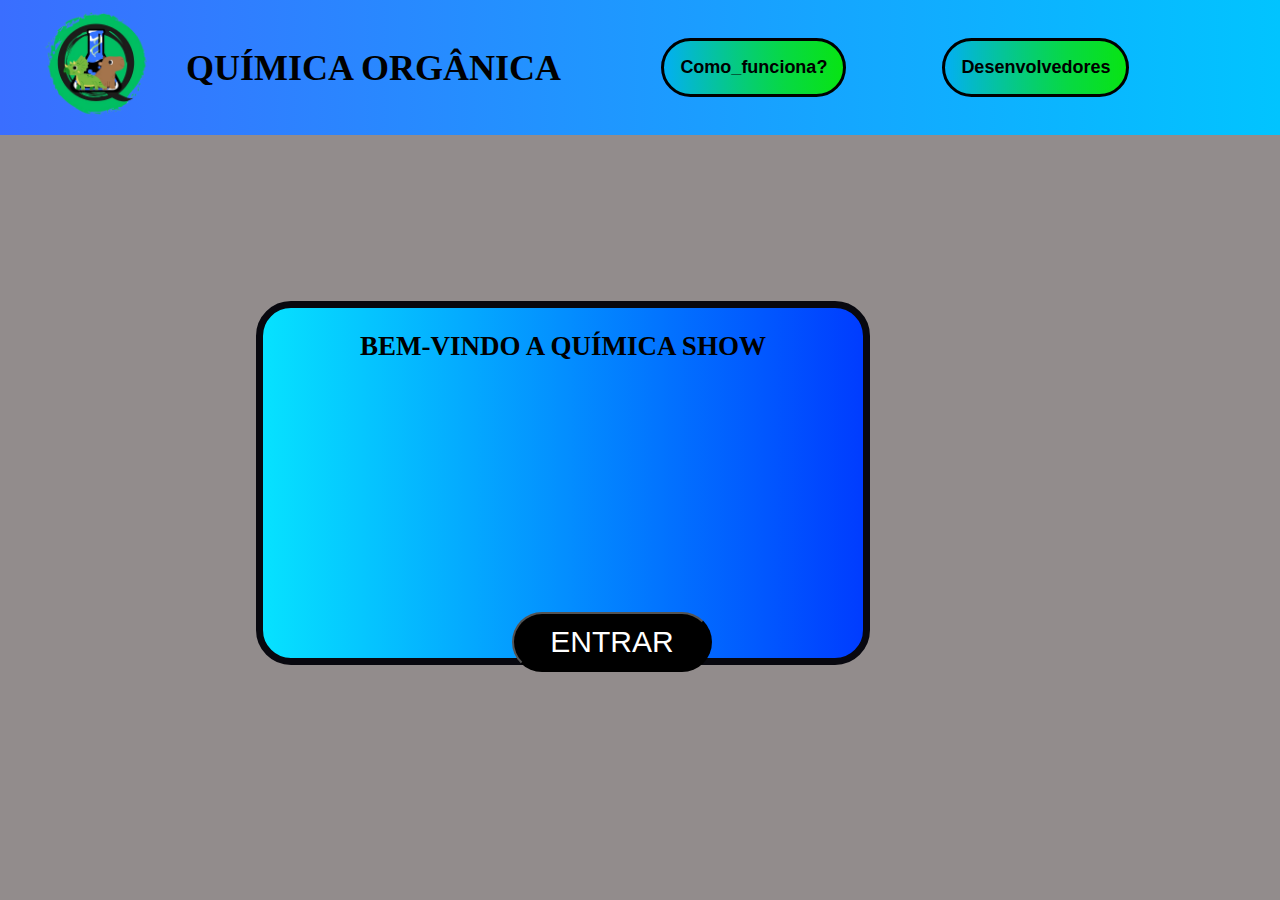
<file: index.html>
<html lang="pt-br">

<head>
   <meta charset="UTF-8">
   <meta http-equiv="X-UA-Compatible" content="IE=edge">
   <meta name="viewport" content="width=device-width, initial-scale=1.0">
   <link rel="stylesheet" href="respon.css">
   <link rel="stylesheet" href="style.css">
   <link rel="shortcut icon" href="./IMG/LogoDoCabeçario.jpeg" type="image/x-icon">
   <title>Grupo funcionais</title>
</head>
<style>
   h1{
position:absolute;
left:20%;
display:block;
  }
@media (max-width:800px){
   #texto h1{
      margin-left: -300px;
   }
   
   }

</style>

<body>
   <header id="header">
      <img id="img" src="./IMG/Logocabeça.png" alt="Logo de quimica">
      <h1 style="margin-left:-70px;" id="texto">QUÍMICA ORGÂNICA</h1>
      <h1 id="texto2">QUÍMICA</h1>
      <h1 id="texto3">ORGÂNICA</h1>


      <nav id="nav">

         <ul id="menu">
            <li id="c"><a href="./Como_funciona/Como_funciona.html">Como_funciona?</a></li>
            <li id="d"><a href="./Desenvolvedores/Desenvolvedores.html">Desenvolvedores</a></li>

         </ul>
      </nav>

      <ul id="menulateral">
         <button id="es" onclick="EsconderMenuLateral()">X</button>
         
         <br>
         <li><a id="g" href="./Como_funciona/Como_funciona.html">como_funciona?</a></li>
      
         
         <li><a id="h" href="./Desenvolvedores/Desenvolvedores.html">Desenvolvedores</a></li>
         <br>
      </ul>
   </header>
  
   <img id="btn" onclick="MostrarMenuLateral()" src="./IMG/pngtree-menu-icon-image_1344445-removebg-preview.png" alt="">



   <div id="caixa1">
      <div id="caixa2">
         <h2><strong>BEM-VINDO A QUÍMICA SHOW</strong></h2>
      

      </div>
      <div id="but">
         <button><a id="link" href="./GrupoFuncionais/progama.html">ENTRAR</a></button>
      </div>

</body>

</html>
<script src="tela.js"></script>
</file>
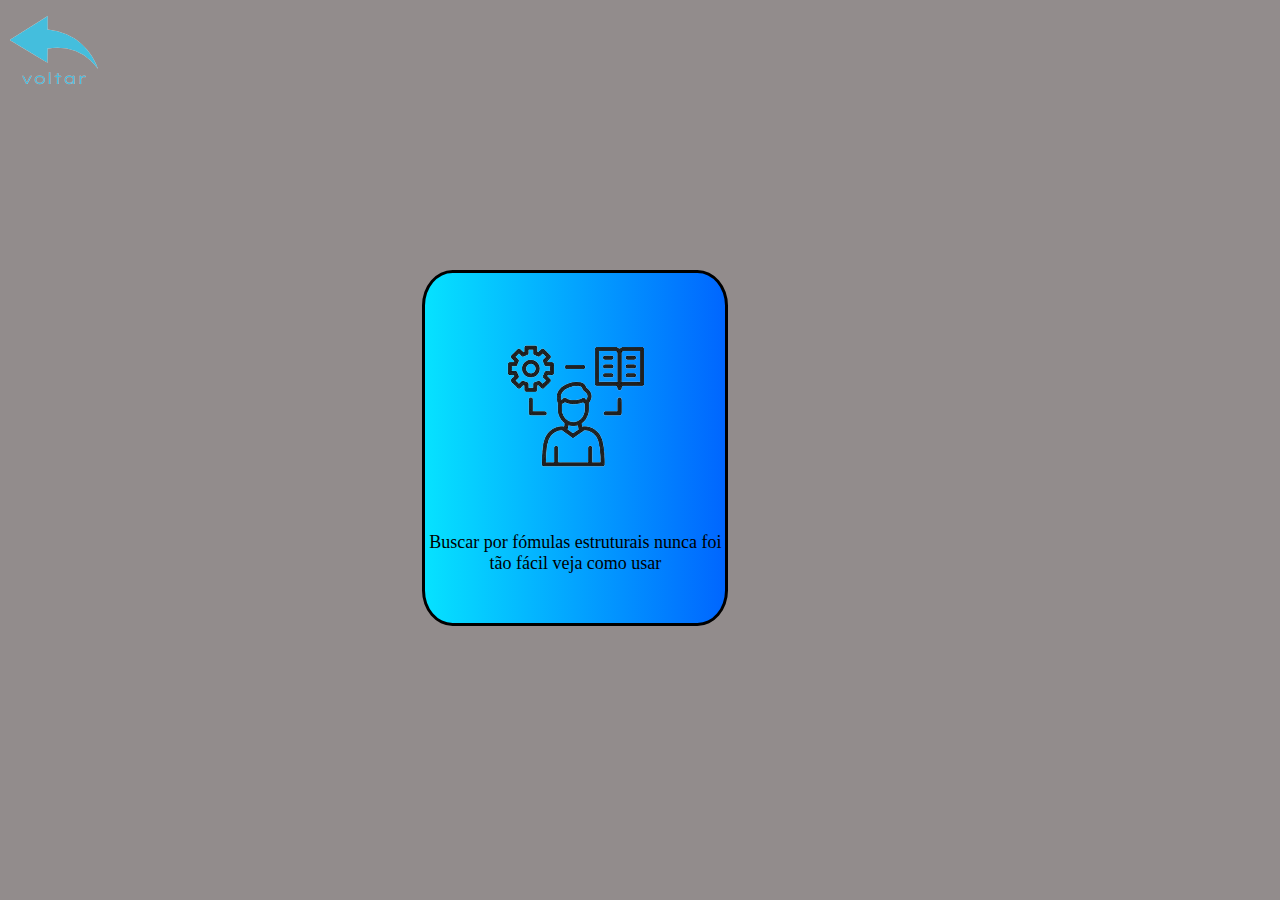
<file: Como_funciona/Como_funciona.html>
<!DOCTYPE html>
<html lang="ptbr">
<head>
    <meta charset="UTF-8">
    <metmea na="viewport" content="width=device-width, initial-scale=1.0">
   <link rel="stylesheet" href="./como_funciona.css">
    <title>COMO FUNCIONA?</title>
</head>
<style>
@media (max-width:500px){
    #tudo{
        margin-left: -20%;
    }
    #tudoo{
        margin-left: -20%;
    }
    #terceiro{
        margin-left: -20%;
    }
    #quarto{
        margin-left: -20%;
    }
    #reset{
        margin-left: -40%;
    }
}

</style>
<body>
    <div id="voltar">
        <a  style="cursor: pointer;" href="/sistema/index.html"><img src="voltar copy.png" alt=""></a>
    
    </div>
    <div id="tudo">

        <div id="imagem">
<img src="Screenshot_20230820-153507-1-removebg-preview.png" alt="boneco">
        </div>
        <div id="texto">
<p>            Buscar por fómulas estruturais nunca foi tão fácil veja como usar</p>
        </div>
    </div>
        
    <div id="tudoo">
<h1>Simples</h1>
        <div id="imagemm">
<img src="Screenshot_20230820-153509-1__1_-removebg-preview.png" alt="boneco">
        </div>
        <div id="textoo">
            <p>Se deseja encontrar a estrutura da fórmula molecular, digite a fórmula, com letras maiúsculas. Exemplo:C9H12O</p>
       </div>
        

    </div>

    <div id="terceiro">
        <h1>Moderno</h1>
        <div id="moderno">
<img src="dupla o.png" alt="boneco">
        </div>
        <div id="textomoderno">
            <p>Se deseja encontrar  o grupo funcional, digite a primeira letra maiúscula. Exemplo: Amida.</p>
      </div>

    </div>
    <div id="quarto">
        <h1>Seguro</h1>
        <div id="seguro">
<img   src="configura.png" alt="boneco">
        </div>
        <div id="textoseguro">
            <p> Agora que você já sabe como funciona, é hora de pesquisar!!</p> 
      </div>

    </div>
    <div>
        <button onclick="voltar()" id="reset">Volte para primeira informação clicando aqui</button>
    </div>
</body>
</html>
<script src="comf.js"></script>
</file>
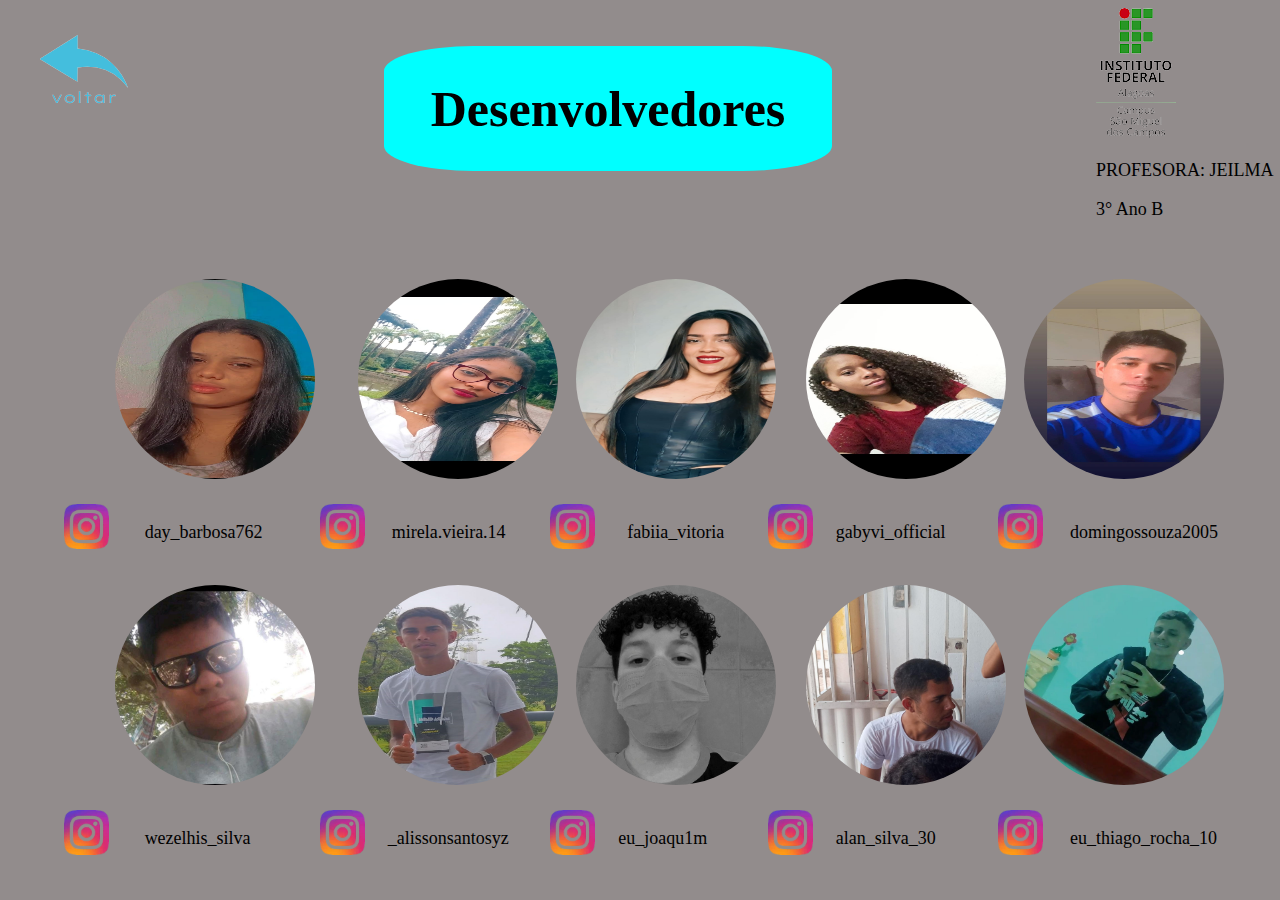
<file: Desenvolvedores/Desenvolvedores.html>
<!DOCTYPE html>
<html lang="en">

<head>
    <meta charset="UTF-8">
    <meta http-equiv="X-UA-Compatible" content="IE=edge">
    <meta name="viewport" content="width=device-width, initial-scale=1.0">
    <title>Document</title>
    <link rel="stylesheet" href="Desenvolvedores.css">
    <link rel="stylesheet" href="resposiv.css">
</head>
<style>
    @media screen and (max-width:450px){
       p{
        color:rgb(0, 0, 0);
       }
       
       #desen h1{
            font-size: 30px;
            
        
       }
       #logo{
        position: absolute;
        top: 190%;
        left:-50%;
       }
      
       #desen{
        width: 250px;
            background-color: rgb(0, 17, 255);
            position: absolute;
            top: 10%;
            left: 17%;
            font-family: cursive;
            

       }
       #imgvolt img{
        position: absolute;
        top:3%;
        left:3%;
        height: 60px;

       }
      #img1 {
        position: absolute;
        top: 33%;
        left: 13%;
        min-width: 30%;
        border-style: solid;
        border-color:rgb(0, 0, 0);
        border-width: 2px;
        
       }
       
       #img2{
        position: absolute;
        top: 33%;
        left: 60%;
        min-width: 30%;
        border-style: solid;
        border-color:black;
        border-width: 2px;
        
       }
       #img3{
        position: absolute;
        top: 60%;
        left: 13%;
        min-width: 30%;
        border-style: solid;
        border-color:black;
        border-width: 2px;
           
    }
       #img4{
        position: absolute;
        top: 60%;
        left: 60%;
        min-width: 30%;
        border-style: solid;
        border-color:black;
        border-width: 2px;
          
    }
       #img5{
        position: absolute;
        top: 90%;
        left: 13%;
        min-width: 30%;
        border-style: solid;
        border-color:black;
        border-width: 2px;
        
       }
       #img6{
        position: absolute;
        top: 290%;
        top:90%;
        left:64%;
        min-width: 30%;
        border-style: solid;
        border-color:black;
        border-width: 2px;
          
    }
       #img7{
        position: absolute;
        top: 120%;
        left:13%;
        min-width: 30%;
        border-style: solid;
        border-color:black;
        border-width: 2px;
           
    }
       #img8{
        position: absolute;
        top: 120%;
        left:60%;
        min-width: 30%;
        border-style: solid;
        border-color:black;
        border-width: 2px;
           
    }
       #img9{
        position: absolute;
        top: 150%;
        left:13%;
        min-width: 30%;
        border-style: solid;
        border-color:black;
        border-width: 2px;
           
    }
       #img10{
        position: absolute;
        top: 150%;
        left:60%;
        min-width: 30%;
        border-style: solid;
        border-color:black;
        border-width: 2px;
          
    }
       #instaday {
        position: absolute;
        top: 53%;
        left: 18%;
        max-width: 5%;
        max-height: 5%;
       }
       #day{
        position: absolute;
        top: 53%;
        left: 17%;
        font-size: 15px;
       }
       #instami{
        position: absolute;
        top: 53%;
        left: 60%;
        max-width: 5%;
        max-height: 5%;
       }
       #mi{
        position: absolute;
        top: 53%;
        left: 69%;
        font-size: 15px;
       }
       #instafa{
        position: absolute;
        top: 80%;
        left: 8%;
        max-width: 5%;
        max-height: 5%;

       }
       #fa{
        position: absolute;
        top: 80%;
        left: 17%;
        font-size: 15px;

       }
       #instado{
        position: absolute;
        top: 110%;
        left: 8%;
        max-width: 5%;
        max-height: 5%;
 
       }
      

       #do{
        position: absolute;
        top: 110%;
        left: 17%;
        font-size:15px;
       }
       #instaali{
        position: absolute;
        top: 140%;
        left: 8%;
        max-width: 5%;
        max-height: 5%;

       }
       #ali{
        position: absolute;
        top: 140%;
        left: 17%;
        font-size: 15px;
       }
       #instaala{
        position: absolute;
        top: 170%;
        left: 8%;
        max-width: 5%;
        max-height: 5%;
       }
       #ala{
        position: absolute;
        top: 170%;
        left: 17%;
        font-size: 15px;

       }
       #instaweze{
        position: absolute;
        top: 110%;
        left: 67%;
        max-width: 5%;
        max-height: 5%;
 
       }
      #weze{
        position: absolute;
        top: 110%;
        left: 69%;
        font-size: 15px;
      }
      #instajoaquim{
        position: absolute;
        top: 140%;
        left: 60%;
        max-width: 5%;
        max-height: 5%;

      }
      #joaquim{
        position: absolute;
        top: 140%;
        left: 69%;
        font-size: 15px;
      }
      #instathi{
        position: absolute;
        top: 170%;
        left: 58%;
        max-width: 5%;
        max-height: 5%;
        
    }
    #thi{
        position: absolute;
        top: 170%;
        left: 64%;
        font-size: 15px;   
    }
       #instaGaby{
        position: absolute;
        top: 80%;
        left: 60%;
        max-width: 5%;
        max-height: 5%;
       }
       #Gaby{
        position: absolute;
        top: 80%;
        left: 69%;
        font-size: 15px;

       }
       
       }
       @media  screen and (max-width:1200px){
        #imagens img{
        width: 15%;
        height: 20%;
        }
       }
    @media(max-width:1400px){
         #img1{
            margin-left: -6%;
        }
        #img2{
            margin-left: -4%;
        }
        #img3{
            margin-left: -2%;
        }
        #img6{
            margin-left: -6%;
        }
        #img7{
            margin-left: -4%;
        }
        #img8{
            margin-left: -2%;
        }
        #instaday {
            margin-left: -8%;
            max-width: 5%;
            max-height: 5%;
        }
        p{
            font-size:18px;
        }
      
    }
    #logo{
        position: absolute;
    }

    @media(max-width:1280px){
        #logo{
            margin-left:85%;
        }
    }
    
</style>

<body>
    <div id="logo"><img src="images-removebg-preview (1).png" alt="">
    <p>PROFESORA: JEILMA</p>
    
    <p>3° Ano B</p>
    </div>
    <div id="desen">
        <h1>Desenvolvedores</h1>
    </div>
    <div id="imgvolt">
        <a href="/sistema/index.html"><img src="voltar copy.png" alt="Voltar"></a>
    </div>
    <div id="imagens">
        <div id="imgcompleta">
            <img id="img1" src="day.jpeg" alt="Dayane">
            <img id="instaday" src="insta.png" alt="Instagram">
            <a href="https://www.instagram.com/day_barbosa762/?igshid=ZDc4ODBmNjlmNQ%3D%3D" id="day">
                <p>day_barbosa762</p>
            </a>

            <img id="img2" src="mi.jpeg" alt="Mirela">
            <img id="instami" src="insta.png" alt="Instagram">
            <a href="https://www.instagram.com/mirela.vieira.14/?utm_source=qr&igshid=MzNlNGNkZWQ4Mg%3D%3D" id="mi">
                <p>mirela.vieira.14</p>
            </a>

            <img id="img3" src="fa.jpeg" alt="Fabia">

            <img id="instafa" src="insta.png" alt="Instagram">
            <a href="https://instagram.com/fabiia_vitoria?igshid=ZDc4ODBmNjlmNQ==" id="fa">
                <p>fabiia_vitoria</p>
            </a>
            <img id="img4" src="gaby.jpeg" alt="Gaby">
            <img id="instaGaby" src="insta.png" alt="Instagram">
            <a href="https://instagram.com/gabyvi_official?utm_source=qr&igshid=MzNlNGNkZWQ4Mg%3D%3D" id="Gaby">
                <p>gabyvi_official</p>
            </a>

            <img id="img5" src="do.jpeg" alt="Domingos">
            <img id="instado" src="insta.png" alt="Instagram">
            <a href="https://instagram.com/domingossouza2005?utm_source=qr&igshid=MzNlNGNkZWQ4Mg%3D%3D" id="do">
                <p>domingossouza2005</p>
            </a>

        </div>
        <div id="imgcompleta2">
            <img id="img6" src="we.jpeg" alt="Wezelhis">
            <img id="instaweze" src="insta.png" alt="Instagram">
            <a href="https://www.instagram.com/wezelhis_silva/?igshid=MzNlNGNkZWQ4Mg%3D%3D" id="weze">
                <p>wezelhis_silva</p>
            </a>

            <img id="img7" src="Alisson.jpeg" alt="Alisson">
            <img id="instaali" src="insta.png" alt="Instagram">
            <a href="https://instagram.com/_alissonsantosyz?utm_source=qr&igshid=ZDc4ODBmNjlmNQ%3D%3D" id="ali">
                <p>_alissonsantosyz</p>
            </a>

            <img id="img8" src="jo.jpeg" alt="Joaquim">

            <img id="instajoaquim" src="insta.png" alt="Instagram">
            <a href="https://instagram.com/eu_joaqu1m?utm_source=qr&igshid=MzNlNGNkZWQ4Mg%3D%3D" id="joaquim">
                <p>eu_joaqu1m</p>
            </a>
            <img id="img9" src="ala.jpeg" alt="Alan">
            <img id="instaala" src="insta.png" alt="Instagram">
            <a href="https://instagram.com/alan_silva_30?igshid=MzNlNGNkZWQ4Mg==" id="ala">
                <p>alan_silva_30</p>
            </a>

            <img id="img10" src="ti.jpeg" alt="Thiago">
            <img id="instathi" src="insta.png" alt="Instagram">
            <a href="https://instagram.com/eu_thiago_rocha_10?utm_source=qr&igshid=ZDc4ODBmNjlmNQ%3D%3D" id="thi">
                <p>eu_thiago_rocha_10</p>
            </a>
        </div>
    </div>
</body>

</html>
</file>
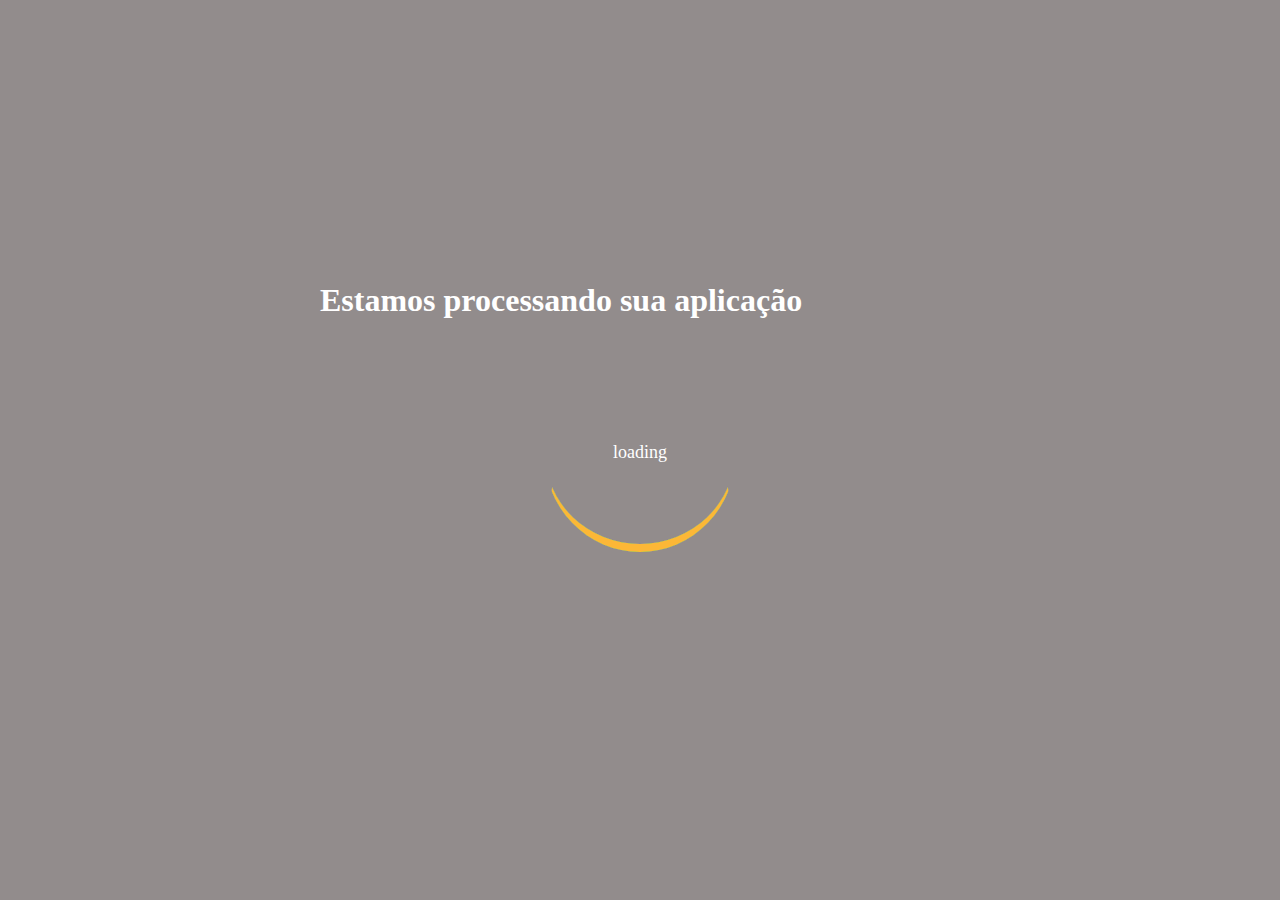
<file: GrupoFuncionais/progama.html>
<html lang="pt-br">

<head>
    <meta charset="UTF-8">
    <meta http-equiv="X-UA-Compatible" content="IE=edge">
    <meta name="viewport" content="width=device-width, initial-scale=1.0">
    <link rel="stylesheet" href="./Programa.css">
  
    <title>Química show</title>
</head>
<style>
  @media (max-width:500px){
   #nomefuncional{
    position: absolute;
    top: 80%;
    left: 23%;
   }
   #aci{
    position: absolute;
    top: 50%;
    left: -20%;
 }
   p{
    margin-top:70px;
   }
    #h1{
        position: absolute;
        font-size: 20px;
        left: 9%;
        top: 40%;
     
    }
#h2{
    position: absolute;
    top: 40%;
    left: -2% ;
}
#h5{
    position: absolute;
    top: 40%;
    font-size: 12px;
   
}
#h4{
    position: absolute;
left: -2%;
top: 40%;
}
#h{
    font-size: 20px;
}
footer #h{
    font-size: 18px;
    position: absolute;
    top:18px;
}
footer img{
    position: absolute;
    width: 25px;
    height: 25px;
    top:18px;
    bottom: auto;
   
}
#a{
    position: absolute;
    left: 78%;
    max-width: 60%;
    
}
footer{
   position: fixed;
   top: 90%;
   height:80px;

}

#voltar img{
    max-width: 30%;
    

   
}

input{
    position: absolute;
    left: -65px;
    top: 32px;
 
}
#bnt1 {
    margin-left: -98px;
    margin-top: 30px;
}
#imageContainer{
    margin-left: -57px;
    margin-top:35px ;
}
 }
 @media screen  and (max-height:900px){
    footer{
        position:absolute;
        top:99%;
    }
    input{
    position: absolute;
    left: -65px;
    top: 60px;
 
}
#bnt1 {
    margin-left: -98px;
    margin-top: 60px;
}
placeholder{
    color: black;
}
    
 }
 @media screen and (max-width:2000px){
    p{
        font-size: 20px;
    }
 }


#imageContainer img{
  width:250px;
 }
 #acido{
    display:none;
 }
 #alcool{
    display:none;
 }
 #amina{
    display:none;
 }
 #amida{
    display:none;
 }
 #eter{
    display:none;
 }
 #hidro{
    display:none;
 }
 #dri{
    display:none;
 }
 #fenol{
    display:none;
 }
 #cetona{
    display:none;
 }
 #aldeidos{
    display:none;
 }
 #nomefuncional{
    margin-top:40%;
    margin-left:40%;
 }
 #aci{
    position: absolute;
    left: 40%;
    top: 80%;
 }
</style>

<body id="prog" onload="exibirNotificacao()">

    <div class="wezelhis">
    
  <div id="page">
    <div id="container">
        <div id="ring"></div>
        <div id="ring"></div>
        <div id="ring"></div>
        <div id="ring"></div>
        <div id="h3" style="font-size: large;">loading</div>
    </div>
</div>  
<h1 id="h1">Estamos processando sua aplicação</h1>
<h1 id="h2">Não se desespere</h1> 
<h1 id="h5" > Aqui no QUÍMICA SHOW você pesquisa o que quiser</h1> 
<h1 id="h4" > Está quase pronto</h1> 
</div>
    
    <div id="bodytodo">
       
        <div id="tudo">
            <div class="input">
                <input type="text" id="nameInput" placeholder="Digite a fórmula molécular/nome" required="">
            </div>
        </div>

        <img id="bnt1"  src="./buscar.png" alt="" onclick="exibirImagem()" onclick="exibirgrupofuncionall()">
  

        <div id="voltar">
            <a id="voltar" href="/sistema/index.html"> <img src="voltar copy.png" alt=""></a>
        </div>

        <footer>
            <p id="h" >SIGAM EM NOSSAS REDES SOCIAIS</p>

            <a id="a" href="/Desenvolvedores/Desenvolvedores.html"><img src="insta.png" alt=""></a>
        </footer>


        <div id="imageContainer">

        </div>
    </div>
    
    <div id="aci" >

    </div>

    
</body>

</html>
<script>
    
</script>
<script src="prog.js"></script>
<script src="programa.js"></script>
</file>
<file: respon.css>
@media (max-width:502px) {
   
    #img{
       
    margin-left: -289px;
    }
    #texto{
        font-size: 2px;
       margin-left: 2px;
       }
       #texto{
        display:none;
        position:absolute;  
      }
        #texto2{
          position:absolute;
         font-size: 2px;
 display:block;
 top:10px;
 left:33%;
        }
        #texto3{
         font-size: 22px;
         display:block;
         top:50px;
         left:30%;
        }
     img #btn{
        position: absolute;
       left: -2px;
     }
     #but{
        position: absolute;
       margin-top: 40%;
       margin-left: -10%;

     }
      #menulateral{
       width: 40%;
     margin-top: -1px;
      font-size: 18px;
       margin-left: -78%;
       
       }
       #btn{
           display: block;
         margin-left: -70px;
       }
   #menu{
       position: absolute;
       display: none; 
       
   }  
   }
@media (max-width:430px)  {
   
    #img{
       
    margin-left: -280px;
    }
    #texto{
      font-size: 2px;
     margin-left: 2px;
     }
     #texto{
      display:none;
      position:absolute;  
    }
      #texto2{
        position:absolute;
       font-size: 25px;
display:block;
top:10px;
left:33%;
      }
      #texto3{
       font-size: 22px;
       display:block;
       font-size:25px;
       top:50px;
       left:30%;
      }
     img #btn{
        position: absolute;
       margin-left: -2px;
     }
     #but{
        position: absolute;
       margin-top: 5%;
       margin-left: -10%;
     }
      #menulateral{
       width: 40%;
     margin-top: -30px;
      font-size: 18px;
       margin-left: -78%;
       
       }
       #btn{
           display: block;
         margin-left: -40px;
       }
   #menu{
       position: absolute;
       display: none; 
       
   }
    }

    @media (max-width:600px) {
   
        #img{
           
        margin-left: -281px;
        }
       h1 {
        position:absolute;
            font-size: 77%;
           left: 1%;
           }
         img #btn{
            position: absolute;
           margin-left: -2px;
         }
         #but{
            position: absolute;
           margin-top: 40%;
           margin-left: -10%;
    
         }
          #menulateral{
           width: 40%;
         margin-top: -1px;
          font-size: 18px;
           margin-left: -78%;
           
           }
           #btn{
               display: block;
             margin-left: -70px;
           }
       #menu{
           position: absolute;
           display: none;      
       }
        }
        @media (max-width:800px) {
   
            #img{
               
            margin-left: -650px;
            }
            #texto h1{
                font-size: 30px;
             margin-left: 90pc;
               }
             img #btn{
                position: relative;
               margin-left: -10px;
               margin-top:-30px;
             }
             #but{
                position: absolute;
               margin-top: 40%;
               margin-left: -10%;
        
             }
              #menulateral{
               width: 40%;
             margin-top: -1px;
              font-size: 18px;
               margin-left: -25%;
               
               }
               #btn{
                   display: block;
                 margin-left: -70px;
               }
           #menu{
               position: absolute;
               display: none;   
           }
            }
            @media (max-width:500px){
              #caixa1{
                position: absolute;
                max-width: 300px;
                left: -12%;
                top:30%;
                font-size: 13px;
              }
              #but{
                margin-top: -10%;
                margin-left: -23%;
                
              }
              #caixa2{
                position: absolute;
                top: 10%;
                left:2%;
                font-size:13px;
                
                
              }   
       
            }

           
  @media (max-width:500px){
    #menulateral{
      margin-top:-5%;
      margin-left:-315px;
      display:flex;
      background-color:beige;
      width:400px;
      height:30px;
      
    }
    #h{
      margin-left:-200px;
    }
    #g{
 margin-left:-370px;
    }
  }
  @media (max-width:360px){
    #menulateral{
      margin-top:-5%;
      margin-left:-330px;
      display:flex;
      background-color:rgb(38, 168, 157);
      width:400px;
      height:30px;
      
    }
    #h{
      margin-left:24px;
    }
    #g{
 margin-left:50px;
    }
    #es{
    
    }
  }

  @media (max-width:393px){
    #menulateral{
      margin-top:-5%;
      margin-left:-330px;
      display:flex;
    

      width:400px;
      height:30px;
      
    }
    
    #h{
      margin-left:20px;
    }
    #g{
 margin-left:50px;
    }
    #es{
    
    }
    #img{
margin-left:-70%;
    }
  }
  @media(max-width:800px){
    #caixa1{
      
      margin-top:40%;
      margin-left:80px;
    }
    button{
      position:absolute;
      top:-20%;
    }
   
    }
    @media (max-width:414px){
      #menulateral{
        margin-top:-5%;
        margin-left:-330px;
        display:flex;
   ;
        width:400px;
        height:30px;
        
      }
     
      #h{
        margin-left:40px;
      }
      #g{
   margin-left:20px;
      }
      #es{
      
      }
      #img{
  margin-left:-70%;
      }
      #caixa1{
        position:absolute;
        top:20%;
        left:-30px;
      }
    }
    @media (max-width:375px){
      #menulateral{
        margin-top:-5%;
        margin-left:-330px;
        display:flex;
      
        width:400px;
        height:30px;
        
      }
      #h{
        margin-left:40px;
      }
      #g{
   margin-left:30px;
      }
      #es{
      
      }
      #img{
  margin-left:-70%;
      }
      #caixa1{
        position:absolute;
        top:15%;
        left:-50px;
      }
    }
    @media (max-width:320px){
      #menulateral{
        margin-top:-5%;
        margin-left:-330px;
        display:flex;
       
        width:400px;
        height:30px;
        
      }
      #h{
        margin-left:40px;
      }
      #g{
   margin-left:30px;
      }
      #es{
      
      }
      #img{
  margin-left:-70%;
      }
      #caixa1{
        position:absolute;
        top:15%;
        left:-50px;
        width:270px;
      }
    }
    
   
  @media (max-width:375px){
    #menulateral{
      margin-top:-5%;
      margin-left:-330px;
      display:flex;

      width:400px;
      height:30px;
      
    }
    #h{
      margin-left:40px;
    }
    #g{
 margin-left:30px;
    }
    #es{
    
    }
    #img{
margin-left:-70%;
    }
    #caixa1{
      position:absolute;
      top:15%;
      left:-50px;
    }
  }
  @media(max-width:1280px){
    #caixa1{
margin-left:25%;
    }
  }

  @media(max-width:360px){
    
    #caixa1{
      position:absolute;
      left:-18%;
      
    }
    #g{
      position:absolute;
      left:8%;
    }
    #h{
      position:absolute;
      left:45%;
    }
  }
  @media(max-width:414px){
    #caixa1 {
      position:absolute;
left:-13%;
    }
  }
</file>
<file: style.css>
#texto2{
    display:none;
}
#texto3{
    display:none;
}
body,
ul {
    margin: 0px;
    
}

body {
    background-color:width ;

    font-size: 14px;

}


@media screen and (min-width: 768px) {
    body {
        font-size: 18px;
    }
}

#img {
    margin-left: -85%;
    position: absolute;
    width: 120px;
    height: 120px;
    border-radius: 30px;

}

#texto {
    position: absolute;
    margin-left: -55%;
}

a {
    color: black;
    text-decoration: none;
    font-family: sans-serif;
}

#header {
    display: flex;
    align-items: center;
    box-sizing: border-box;
    justify-content: space-around;
    background: linear-gradient(to left, rgb(1, 196, 255), 50%, rgb(58, 110, 255));
    height: 135px;
    width: 100%;

}

#d a li {
    margin-left: 5%;
}

#menu {
    display: flex;
    list-style: none;
    gap: 1rem;
    margin-left: 130px;
}

#menu a {
    display: block;
    padding: 1rem;
}

#btn {
    position: absolute;
    display: none;
    left: 90%;
    top: 5%;
    width: 80px;
    height: 80px;
    cursor: pointer;
}

@media (max-width:1000px) {
    #menulateral {
        display: none;
    }

    #menulateral {
        display: block;
    }
}


@media (max-width:1000px) {
    #btn {
        display: block;
    }

    #menu {
        position: absolute;
        display: none;

    }

}

#menu li {
    background: linear-gradient(to left, rgb(8, 228, 19), 60%, rgb(3, 175, 243));
    border: 3px solid black;
    border-radius: 30px;
}

#menulateral {
    position: absolute;
    width: max-content;
    top: 22.8%;
    left: 78.3%;
    list-style: none;
    background-color: green;
    width: 19.2%;
    padding: 8px;
    border-radius: 10px;
    font-size: large;
    font-family: cursive;
    border-style: solid;
    border-color: black;
    visibility: hidden;
}

#es {
    cursor: pointer;
    margin-left: 89%;

}

#menulateral li :hover {
    background-color: gray;
    padding-left: 20px;

}

#but {
    position: absolute;
    top: 68%;
    left: 40%;
}

#but button {
    width: 200px;
    height: 60px;
    border-radius: 30px;
    background-color: black;

}


#link {
    text-decoration: none;
    color: white;
    font-size: 30px;

}
 h2{
   
}

#caixa1 {
    background: linear-gradient(to right, rgb(6, 226, 255), 50%, rgb(0, 60, 255));
    width: 600px;
    height: 350px;
    margin-left: 20%;
    border-radius: 35px;
    border-color: rgb(8, 8, 15);
    border-width: 7px;
    border-style: solid;
    margin-top: 13%;
}

#caixa2 {
    text-align: center;
}

#img1 img {
    margin-left: 6%;
    height: 223px;
}

#img2 img {
    height: 223px;
    margin-left: 34%;
    margin-top: -39%;
    height: 150px;
}

#d {
    margin-left: 80px;
}

#c {
    margin-left: 190px;
}

#menu {
    margin-left: 190px;
}

li{
    font-weight: bold;
    
}
    body{
        background-color: #928c8c ;
    }
    #c{
        margin-left:30%;
    }
</file>
<file: Como_funciona/como_funciona.css>
body{
    background-color: #928c8c;
}
#tudo{
    background: linear-gradient(to right, rgb(6, 226, 255), 50%, rgb(0, 102, 255));

position:absolute;
top:30%;
left:33%;
border-style:solid;
border-color:black;
width:300px;
border-radius:10%;
height:350px;
}
#imagemm{
    margin-top:-35%;
    margin-left:-10%;
    
}
#imagem{
    margin-top:-10%;
    margin-left:-10%;
    
}
#button3{
    background: linear-gradient(to right, rgb(6, 226, 255), 50%, rgb(0, 102, 255));

    position:absolute;
    left:70%;
    border-color:black;
    border-style:solid;
    height:40px;
    width:70px;
    top:300px;
    border-radius:10%;
    font-size:18px;
    cursor:pointer;
}
#texto p{
    font-size:18px;
    text-align:center;
}
#tudoo{
    background: linear-gradient(to right, rgb(6, 226, 255), 50%, rgb(0, 102, 255));
display:none;
position:absolute;
top:30%;
left:33%;
border-style:solid;
border-color:black;
width:300px;
border-radius:10%;
height:350px;
}

#tudoo h1{
text-align:center;
}
#textoo p{
    font-size:18px;
    text-align:center;
    margin-top:-2%;
}
#btn{
    background: linear-gradient(to right, rgb(6, 226, 255), 50%, rgb(0, 102, 255));

    position:absolute;
    left:73%;
    top:90%;
    border-color:black;
    border-style:solid;
    height:40px;
    width:70px;
    top:350px;
    border-radius:10%;
    font-size:18px;
    cursor:pointer;
}
#btnn {
    background: linear-gradient(to right, rgb(6, 226, 255), 50%, rgb(0, 102, 255));
display:none;
    position:absolute;
    left:34.5%;
    
    border-color:black;
    border-style:solid;
    height:40px;
    width:70px;
    top:550px;
    border-radius:10%;
    font-size:18px;
    cursor:pointer;
}
#terceiro{
    background: linear-gradient(to right, rgb(6, 226, 255), 50%, rgb(0, 102, 255));

position:absolute;
top:30%;
left:33%;
border-style:solid;
border-color:black;
width:300px;
border-radius:10%;
height:350px;
display:none;
}
#terceiro h1{
    text-align:center;
}
#textomoderno{
    text-align:center;
    font-size:19px;
    margin-top:-43%;
}
#moderno{
    margin-top:-35%;
    margin-left:-60%;
    
    
}

#quarto{
    background: linear-gradient(to right, rgb(6, 226, 255), 50%, rgb(0, 102, 255));

position:absolute;
top:30%;
left:33%;
border-style:solid;
border-color:black;
width:300px;
border-radius:10%;
height:350px;
display:none;
}
#quarto h1{
    text-align:center;
}
#textoseguro{
    text-align:center;
    font-size:18px;
    margin-top:-43%;
}
#seguro{
    margin-top:-35%;
    margin-left:-60%;
    
}
#quarto{
    display:none;
}
#reset{
    position :absolute;
    top:85%;
    left:60%;
    background-color:blue;
    height:10%;
    border-radius:10%;
    border-color:black;
    border-style:solid;
    color:white;
    display:none;
}
</file>
<file: Desenvolvedores/Desenvolvedores.css>
body{
    background-color:#928c8c;
   }
   #desen{
           color:black;
           margin-top: 3%;
           background-color: aqua;
           position: absolute;
           left: 30%;
           border-radius: 20%;
           width: 35%;
   
   }
   #desen h1{
           text-align: center;
           font-size: 50px;
   }
   #imgvolt{
   position:absolute;
   top: 3%;
   left: 3%;
   }

   #img1{
   
           border-radius: 60%;
           width:200px;
           height: 200px;
   position: absolute;
   top: 31%;     
   left: 15%;   

   }
   #img1:hover{
    transition: transform 0.1s linear;
    transform: scale(1.2);
   }

   #img2{
           border-radius: 80%;
           width:200px;
           height: 200px;
   position: absolute;
   top: 31%;     
   left: 32%;   
   }
   #img2:hover{
    transition: transform 0.1s linear;
    transform: scale(1.2);
   }
   #img3{
           border-radius: 80%;
           width:200px;
           height: 200px;
   position: absolute;
   top: 31%;     
   left: 47%;   
   }
   #img3:hover{
    transition: transform 0.1s linear;
    transform: scale(1.2);
   }
   #img4{
    border-radius: 80%;
    width:200px;
    height: 200px;
position: absolute;
top: 31%;     
left: 63%;   
}
#img4:hover{
    transition: transform 0.1s linear;
    transform: scale(1.2);
   }
#img5{
    border-radius: 80%;
    width:200px;
    height: 200px;
position: absolute;
top: 31%;     
left: 80%;   
}
#img5:hover{
    transition: transform 0.1s linear;
    transform: scale(1.2);
   }
#img6{
    border-radius: 80%;
    width:200px;
    height: 200px;
position: absolute;
top: 65%;     
left: 15%;   
}
#img6:hover{
    transition: transform 0.1s linear;
    transform: scale(1.2);
   }
#img7{
    border-radius: 80%;
    width:200px;
    height: 200px;
position: absolute;
top: 65%;     
left: 32%;   
}
#img7:hover{
    transition: transform 0.1s linear;
    transform: scale(1.2);
   }
#img8{
    border-radius: 80%;
    width:200px;
    height: 200px;
position: absolute;
top: 65%;     
left: 47%;   
}
#img8:hover{
    transition: transform 0.1s linear;
    transform: scale(1.2);
   }
#img9{
    border-radius: 80%;
    width:200px;
    height: 200px;
position: absolute;
top: 65%;     
left: 63%;   
}
#img9:hover{
    transition: transform 0.1s linear;
    transform: scale(1.2);
   }
#img10{
    border-radius: 80%;
    width:200px;
    height: 200px;
position: absolute;
top: 65%;     
left: 80%;   
}
#img10:hover{
    transition: transform 0.1s linear;
    transform: scale(1.2);
   }
#instaday{
    position: absolute;
    top: 56%;
    left: 13%;
}
#day{
    position: absolute;
    top: 56%;
    left: 11.3%; 
    text-decoration: none;
    color: black;
    font-size: 24px;

}
#instami{
    position: absolute;
    top: 56%;
    left: 25%;
    max-width:5%;
    max-height:5%;
}

#mi{
    position: absolute;
    top: 56%;
    left:30.6%; 
    text-decoration: none;
    color: black;
    font-size: 24px;
}
#instafa{
    position: absolute;
    top: 56%;
    left: 43%;
    max-width:5%;
    max-height:5%;
}

#fa{
    position: absolute;
    top: 56%;
    left:49%; 
    text-decoration: none;
    color: black;
    font-size: 24px;
}
#instaGaby{
    position: absolute;
    top: 56%;
    left: 60%;
    max-width:5%;
    max-height:5%;
}

#Gaby{
    position: absolute;
    top: 56%;
    left:65.3%; 
    text-decoration: none;
    color: black;
    font-size: 24px;
}
#instado{
    position: absolute;
    top: 56%;
    left: 78%;
    max-width:5%;
    max-height:5%;
}

#do{
    position: absolute;
    top: 56%;
    left:83.6%; 
    text-decoration: none;
    color: black;
    font-size: 24px;
}
#instaweze {
    position: absolute;
    top: 90%;
    left: 13%;
    margin-left: -8%;
    max-width: 5%;
    max-height: 5%;
}

#weze{
    position: absolute;
    top: 90%;
    left:11.3%; 
    text-decoration: none;
    color: black;
    font-size: 24px;
}
#instaali{
    position: absolute;
    top: 90%;
    left: 25%;
    max-width:5%;
    max-height:5%;
}

#ali{
    position: absolute;
    top: 90%;
    left:30.3%; 
    text-decoration: none;
    color: black;
    font-size: 24px;
}
#instajoaquim{
    position: absolute;
    top: 90%;
    left: 43%;
    max-width:5%;
    max-height:5%;

}

#joaquim{
    position: absolute;
    top: 90%;
    left:48.3%; 
    text-decoration: none;
    color: black;
    font-size: 24px;
}
#instaala{
    position: absolute;
    top: 90%;
    left: 60%;
    max-width:5%;
    max-height:5%;

}

#ala{
    position: absolute;
    top: 90%;
    left:65.3%; 
    text-decoration: none;
    color: black;
    font-size: 24px;
}
#instathi{
    position: absolute;
    top: 90%;
    left: 78%;
    max-width:5%;
    max-height:5%;

}

#thi{
    position: absolute;
    top: 90%;
    left:83.6%; 
    text-decoration: none;
    color: black;
    font-size: 24px;
}
</file>
<file: Desenvolvedores/resposiv.css>
R����h�����t>���;�	c�Ґ	���=wOW�h��8�>�N����ܸ.E� ��}�����
</file>
<file: GrupoFuncionais/Programa.css>
body{
background-color:#928c8c;
}
#bodytodo{
 display: none;
}

#tudo{
   position: absolute;
   left: 40%;
 top:10%;
   background-color: aqua;
   width: 100px;
   text-align: center;
 
    }
input{
   border-bottom-right-radius: 10px;
   border-top-right-radius: 10px;
   height: 40px;
   width: 220px;
   margin-top: -1%;
   padding: 4px;
   border: 2px solid black;
}
#bnt1 {
   position: absolute;
   left: 35.7%;
   background-color: aqua;
   top: 10%;
   height: 50px;
   padding: auto;
   cursor: pointer;
}
#imageContainer{
   position: absolute;
   top: 30%;
   left: 36%;
   background-color: white;
   border-radius: 20px;
}


footer{
   
   position: absolute;
   background: linear-gradient(to right, rgb(6, 226, 255), 50%, rgb(0, 102, 255));
display: flex;
top: 90%;
left: -0.1%;
height: 13%;
width: 100%;


}
#h{

   margin-top: 2%;
   margin-left: 2%;
   
}

#a{
   margin-top: 1%;
   margin-left: 3%;
 
}
#b{
   margin-top: 1%;
   margin-left: 3%; 
  
}
#c{
   margin-top: 1%;
   margin-left: 3%;
}

#voltar{
   margin-top: 3%;
   color: white;
    
}
#volt{
   margin-top: -0.5%;
   margin-left:2%;
}
#texto2{
   margin-top: 2%;
   margin-left: -40%;
   

}
.spinner {
   width: 80px;
   height: 80px;
   --clr: rgb(127, 207, 255);
   --clr-alpha: rgb(127, 207, 255, .1);
   animation: spinner 2s infinite linear;
   transform-style: preserve-3d;
   
 }
 
 .spinner > div {
   background-color: var(--clr-alpha);
   height: 100%;
   position: absolute;
   width: 100%;
   border: 5px solid var(--clr);
 }
 
 .spinner div:nth-of-type(1) {
   transform: translateZ(-40px) rotateY(180deg);
 }
 
 .spinner div:nth-of-type(2) {
   transform: rotateY(-270deg) translateX(50%);
   transform-origin: top right;
 }
 
 .spinner div:nth-of-type(3) {
   transform: rotateY(270deg) translateX(-50%);
   transform-origin: center left;
 }
 
 .spinner div:nth-of-type(4) {
   transform: rotateX(90deg) translateY(-50%);
   transform-origin: top center;
 }
 
 .spinner div:nth-of-type(5) {
   transform: rotateX(-90deg) translateY(50%);
   transform-origin: bottom center;
 }
 
 .spinner div:nth-of-type(6) {
   transform: translateZ(40px);
 }
 
 @keyframes spinner {
   0% {
     transform: rotate(0deg) rotateX(0deg) rotateY(0deg);
   }
 
   50% {
     transform: rotate(180deg) rotateX(180deg) rotateY(180deg);
   }
 
   100% {
     transform: rotate(360deg) rotateX(360deg) rotateY(360deg);
   }
 }
 #page{
  
   margin-top: 35%;
 }
 h1{
   position: absolute;
   color: white; 
   left: 25%; 
   top: 29%
 }
 #page {
   display: flex;
   justify-content: center;
   align-items: center;
 }
 
 #container {
   display: flex;
   justify-content: center;
   align-items: center;
   position: relative;
 }
 
 #h3 {
   color: white;
 }
 
 #ring {
   width: 190px;
   height: 190px;
   border: 1px solid transparent;
   border-radius: 50%;
   position: absolute;
 }
 
 #ring:nth-child(1) {
   border-bottom: 8px solid rgb(255, 141, 249);
   animation: rotate1 2s linear infinite;
 }
 
 @keyframes rotate1 {
   from {
     transform: rotateX(50deg) rotateZ(110deg);
   }
 
   to {
     transform: rotateX(50deg) rotateZ(470deg);
   }
 }
 
 #ring:nth-child(2) {
   border-bottom: 8px solid rgb(255,65,106);
   animation: rotate2 2s linear infinite;
 }
 
 @keyframes rotate2 {
   from {
     transform: rotateX(20deg) rotateY(50deg) rotateZ(20deg);
   }
 
   to {
     transform: rotateX(20deg) rotateY(50deg) rotateZ(380deg);
   }
 }
 
 #ring:nth-child(3) {
   border-bottom: 8px solid rgb(0, 255, 128);
   animation: rotate3 2s linear infinite;
 }
 
 @keyframes rotate3 {
   from {
     transform: rotateX(40deg) rotateY(130deg) rotateZ(450deg);
   }
 
   to {
     transform: rotateX(40deg) rotateY(130deg) rotateZ(90deg);
   }
 }
 
 #ring:nth-child(4) {
   border-bottom: 8px solid rgb(252, 183, 55);
   animation: rotate4 2s linear infinite;
 }
 
 @keyframes rotate4 {
   from {
     transform: rotateX(70deg) rotateZ(270deg);
   }
 
   to {
     transform: rotateX(70deg) rotateZ(630deg);
   }
 }
 #h2{
display: none;
margin-left: 15%;
 }
 #h5{
  display: none;
  margin-left: -15%;
 }
 #h4{
  display: none;
  margin-left: 15%;
 }
 h1{
  animation: green 2s linear infinite;
 
 }
 @media(max-width:414px){
  #aci{
    margin-left:-30%;
  }
  footer{
    margin-top:6%;
  }
 }
</file>
